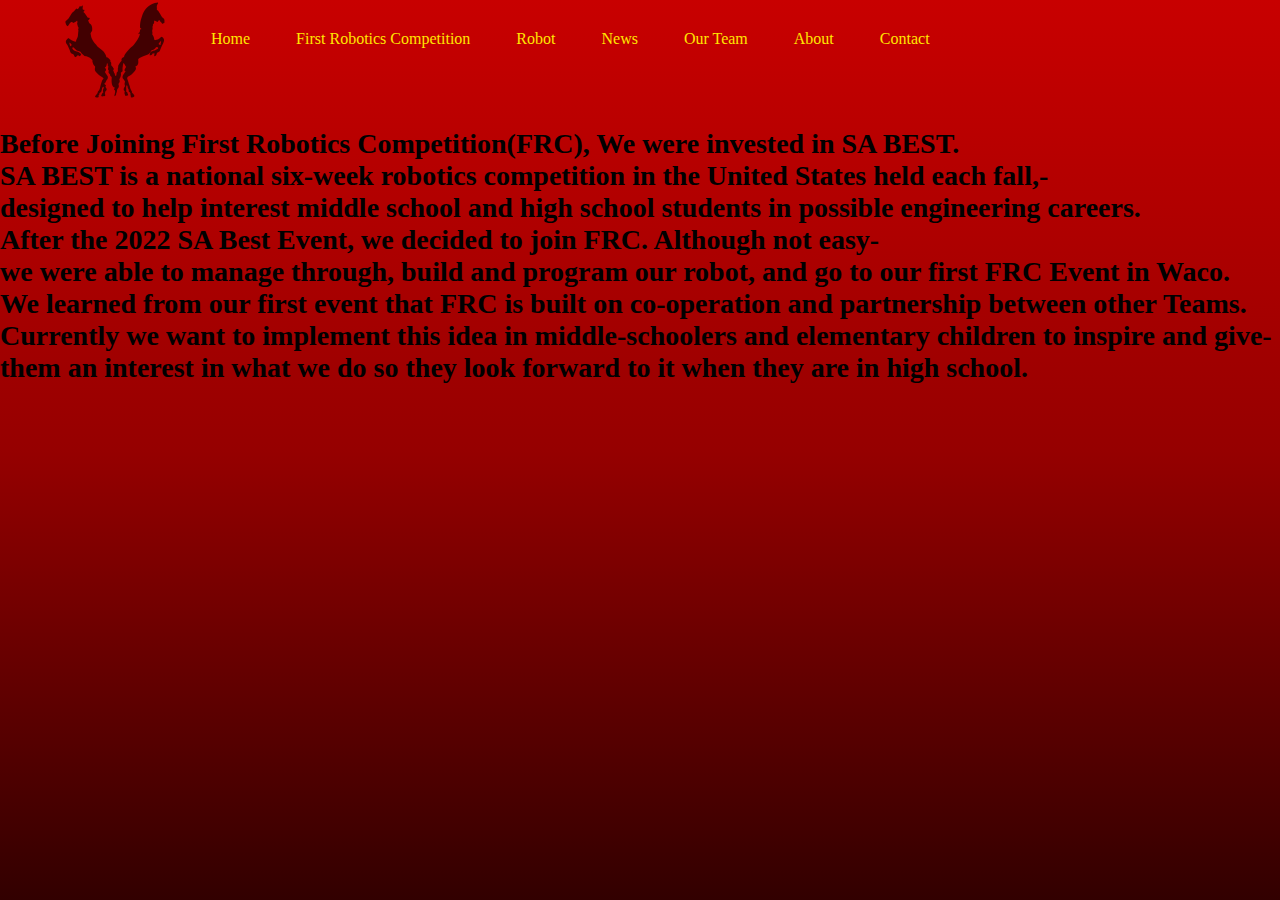
<file: About.html>
<!DOCTYPE html>                                                                 
<html lang="en">                                                                
<head>                                                                          
    <title>WarhorseRobotics</title>          
    <link rel="icon" href="C:\Users\brian\Desktop\WHRFRC\Warhorse.jpg">                                   
    <link rel="stylesheet" href="Style.css">                                    
</head>                                                                         
<body >           
    
    <h2 class="About">
    Before Joining First Robotics Competition(FRC), We were invested in SA BEST. 
    <br>
    SA BEST is a national six-week robotics competition in the United States held each fall,- 
    <br>
    designed to help interest middle school and high school students in possible engineering careers. 
    <br>
    After the 2022 SA Best Event, we decided to join FRC. Although not easy-
    <br>
    we were able to manage through, build and program our robot, and go to our first FRC Event in Waco.
    <br>
    We learned from our first event that FRC is built on co-operation and partnership between other Teams.
    <br>
    Currently we want to implement this idea in middle-schoolers and elementary children to inspire and give-
    <br>
    them an interest in what we do so they look forward to it when they are in high school.
    </h2>
    <header>                                                                    
        <div class="main">  
            
            <dir class="logo">
                <img src="R.png">
            </dir>

            <ul>                                                                
                <li><a href="Home.html">Home</a> </li>                              
                <li><a href="FirstRoboticsCompetition.html">First Robotics Competition</a> </li>            
                <li><a href="Robot.html">Robot</a> </li>                                 
                <li><a href="News.html">News</a> </li>                              
                <li><a href="OurTeam.html">Our Team</a> </li>                              
                <li><a href="About.html">About</a> </li>     
                <li><a href="Contact.html">Contact</a></li>                            
            </ul>     
           
       
        
    </header>                                                                   
</body>                                                                         
</html>
</file>
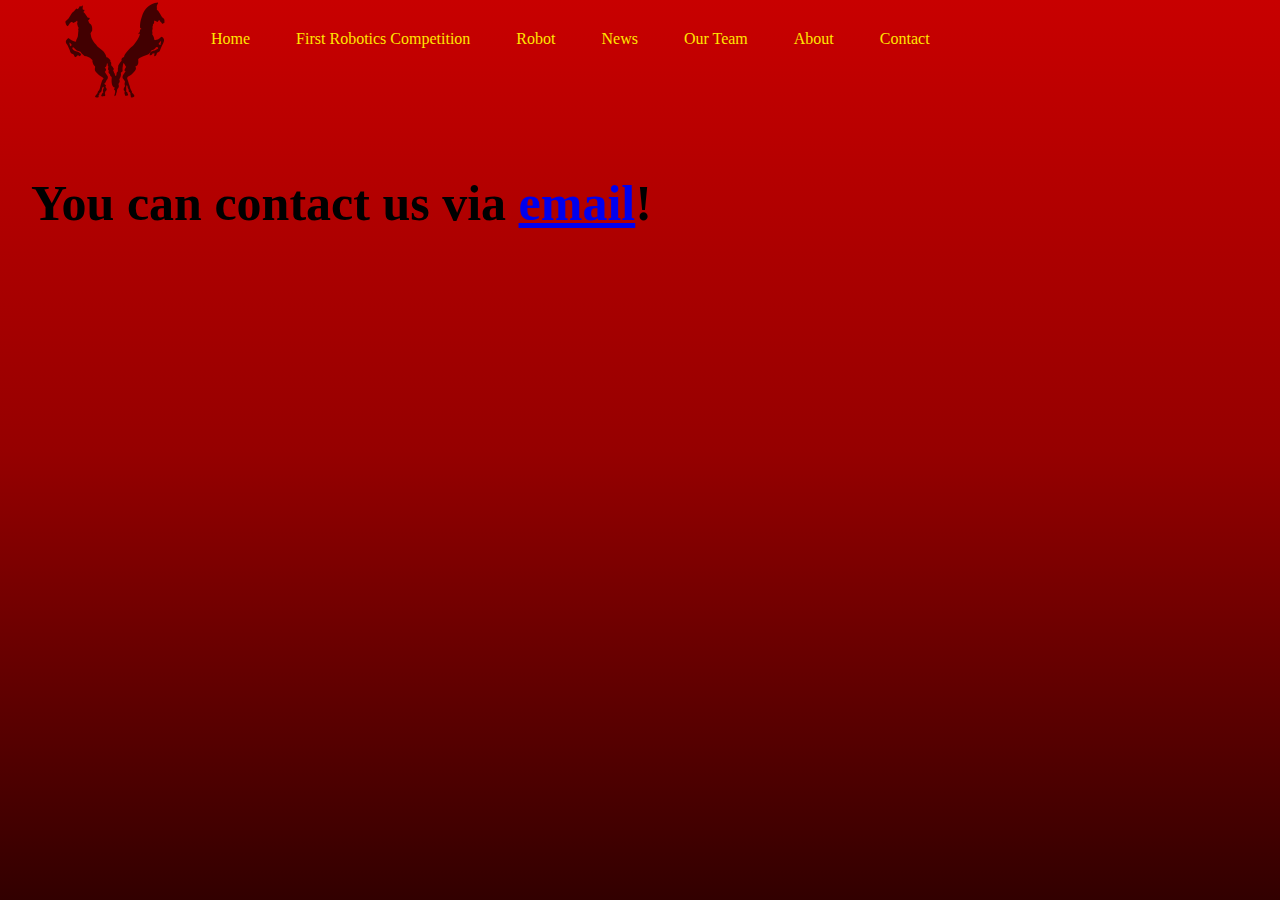
<file: Contact.html>
<!DOCTYPE html>                                                                 
<html lang="en">                                                                
<head>                                                                          
    <title>WarhorseRobotics</title> 
    <link rel="icon" href="C:\Users\brian\Desktop\WHRFRC\Warhorse.jpg">                                            
    <link rel="stylesheet" href="Style.css">                                    
</head>                                                                         
<body>          
    
    <h2 class="Contact">
        You can contact us via <a href=mailto:"briancustodio202@gmail.com">email</a>!
    </h2>

    <header>                                                                    
        <div class="main">  
            
            <dir class="logo">
                <img src="R.png">
            </dir>

            <ul>                                                                
                <li><a href="Home.html">Home</a> </li>                              
                <li><a href="FirstRoboticsCompetition.html">First Robotics Competition</a> </li>            
                <li><a href="Robot.html">Robot</a> </li>                                 
                <li><a href="News.html">News</a> </li>                              
                <li><a href="OurTeam.html">Our Team</a> </li>                              
                <li><a href="About.html">About</a> </li> 
                <li><a href="Contact.html">Contact</a></li>                              
            </ul>     
           
       
        
    </header>                                                                   
</body>                                                                         
</html>
</file>
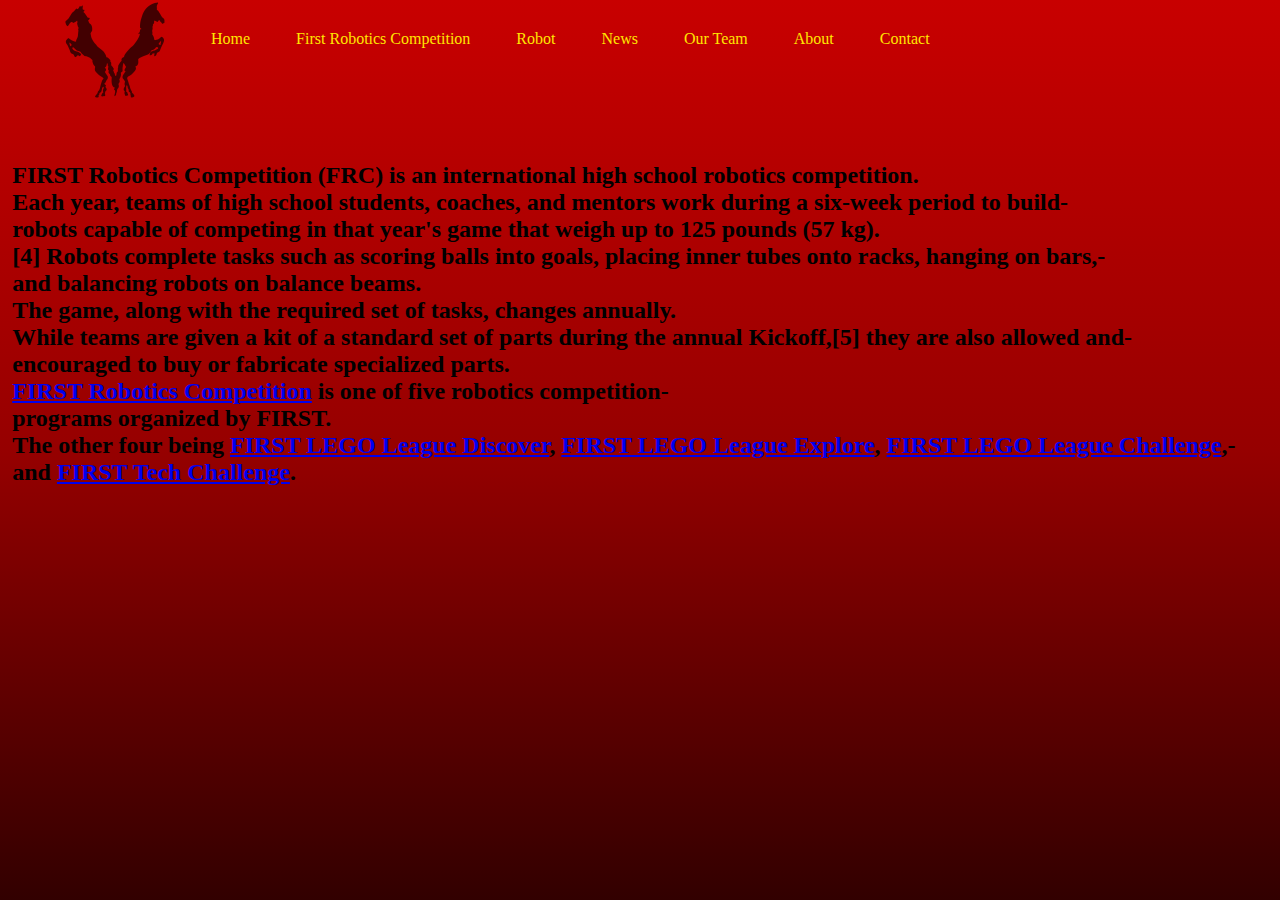
<file: FirstRoboticsCompetition.html>
<!DOCTYPE html>                                                                 
<html lang="en">                                                                
<head>                                                                          
    <title>WarhorseRobotics</title>   
    <link rel="icon" href="C:\Users\brian\Desktop\WHRFRC\Warhorse.jpg">                                          
    <link rel="stylesheet" href="Style.css">                                    
</head>                                                                         
<body>   
    
    <h3 class="frc">
        FIRST Robotics Competition (FRC) is an international high school robotics competition. 
        <br>
        Each year, teams of high school students, coaches, and mentors work during a six-week period to build- 
        <br>
        robots capable of competing in that year's game that weigh up to 125 pounds (57 kg).
        <br>
        [4] Robots complete tasks such as scoring balls into goals, placing inner tubes onto racks, hanging on bars,- 
        <br>
        and balancing robots on balance beams. 
        <br>
        The game, along with the required set of tasks, changes annually. 
        <br>
        While teams are given a kit of a standard set of parts during the annual Kickoff,[5] they are also allowed and- 
        <br>
        encouraged to buy or fabricate specialized parts. 
        <br>
    <a href="https://www.firstinspires.org/robotics/frc">FIRST Robotics Competition</a> is one of five robotics competition-
        <br>
        programs organized by FIRST.
    <br>
        The other four being <a href="https://www.firstlegoleague.org/">FIRST LEGO League Discover</a>, <a href="https://www.firstlegoleague.org/">FIRST LEGO League Explore</a>, <a href="https://www.firstlegoleague.org/">FIRST LEGO League Challenge</a>,- 
        <br>
        and <a href="https://www.firstlegoleague.org/">FIRST Tech Challenge</a>.
    </h3>

    <header>      
        
       

        <div class="main">  
            
            <dir class="logo">
                <img src="R.png">
            </dir>

            <ul>                                                                
                <li><a href="Home.html">Home</a> </li>                              
                <li><a href="FirstRoboticsCompetition.html">First Robotics Competition</a> </li>         
                <li><a href="Robot.html">Robot</a> </li>                                 
                <li><a href="News.html">News</a> </li>                              
                <li><a href="OurTeam.html">Our Team</a> </li>                              
                <li><a href="About.html">About</a> </li>   
                <li><a href="Contact.html">Contact</a></li>                              
            </ul>     
           
       
        
    </header>                                                                   
</body>                                                                         
</html>
</file>
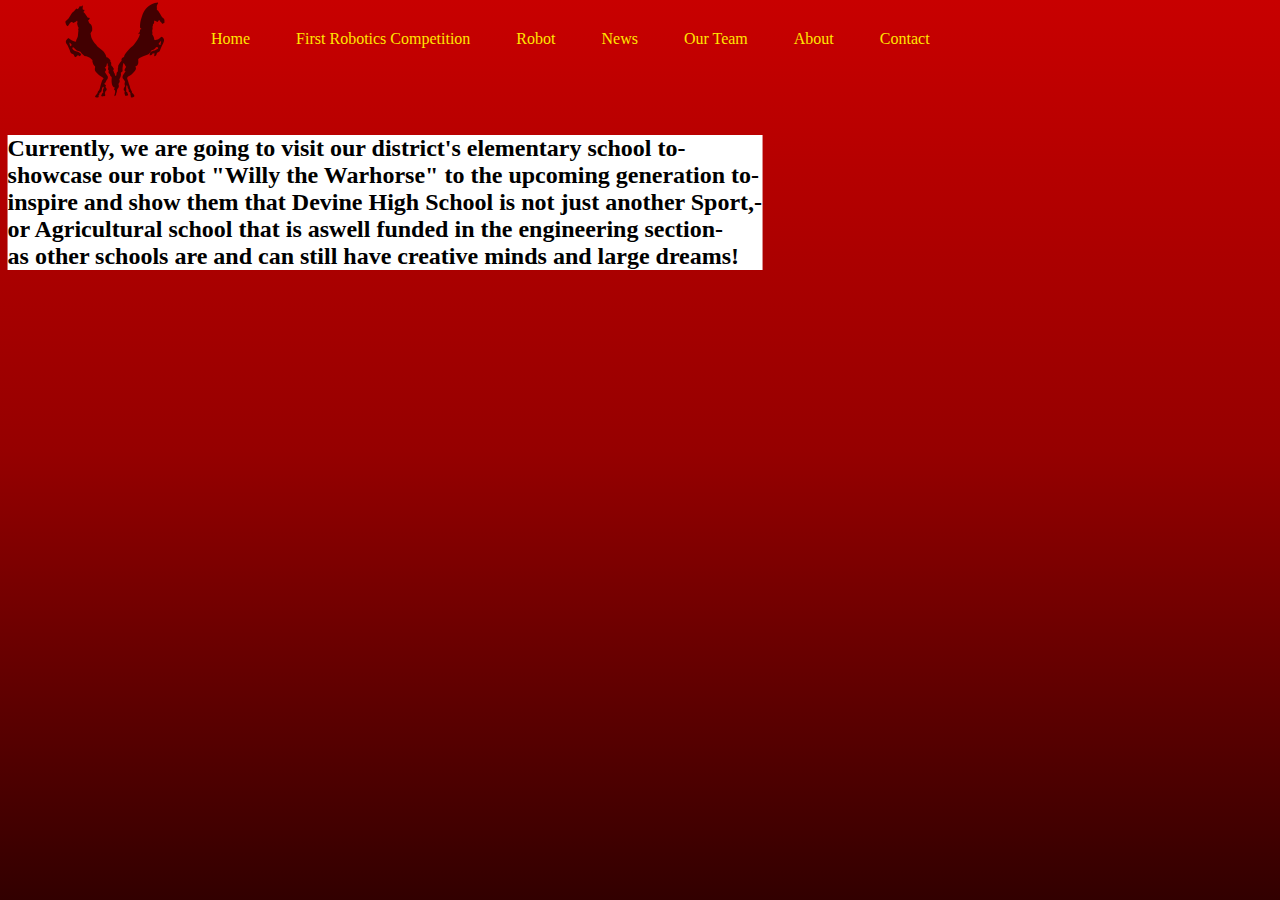
<file: Latest.html>
<!DOCTYPE html>                                                                 
<html lang="en">                                                                
<head>                                                                          
    <title>WarhorseRobotics</title>          
    <link rel="icon" href="C:\Users\brian\Desktop\WHRFRC\Warhorse.jpg">                                   
    <link rel="stylesheet" href="Style.css">                                    
</head>                                                                         
<body>    
    
    <h2 class="latest">
        Currently, we are going to visit our district's elementary school to-
        <br>
        showcase our robot "Willy the Warhorse" to the upcoming generation to-
        <br>
        inspire and show them that Devine High School is not just another Sport,- 
        <br>
        or Agricultural school that is aswell funded in the engineering section-
        <br>
        as other schools are and can still have creative minds and large dreams!
    </h2>

    <header>                                                                    
        <div class="main">  
            
            <dir class="logo">
                <img src="R.png">
            </dir>

            <ul>                                                                
                <li><a href="Home.html">Home</a> </li>                              
                <li><a href="FirstRoboticsCompetition.html">First Robotics Competition</a> </li>            
                <li><a href="Robot.html">Robot</a> </li>                                 
                <li><a href="News.html">News</a> </li>                              
                <li><a href="OurTeam.html">Our Team</a> </li>                              
                <li><a href="About.html">About</a> </li>     
                <li><a href="Contact.html">Contact</a></li>                            
            </ul>                                                               
        </div>   
        
    </header>                                                                   
</body>                                                                         
</html>
</file>
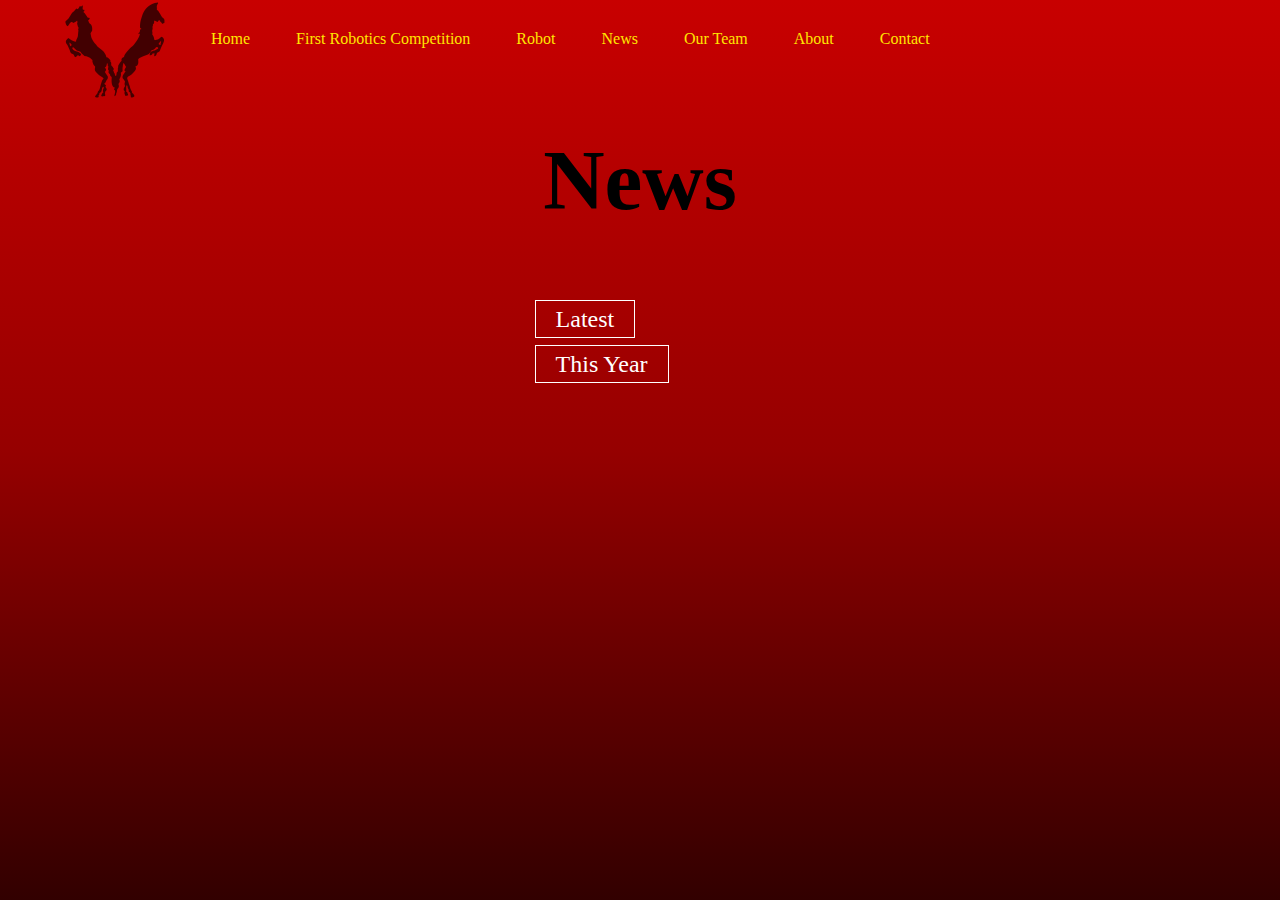
<file: News.html>
<!DOCTYPE html>                                                                 
<html lang="en">                                                                
<head>                                                                          
    <title>WarhorseRobotics</title>          
    <link rel="icon" href="C:\Users\brian\Desktop\WHRFRC\Warhorse.jpg">                                   
    <link rel="stylesheet" href="Style.css">                                    
</head>                                                                         
<body>                                                                          
    <header>                                                                    
        <div class="main">  
            
            <dir class="logo">
                <img src="R.png">
            </dir>

            <ul>                                                                
                <li><a href="Home.html">Home</a> </li>                              
                <li><a href="FirstRoboticsCompetition.html">First Robotics Competition</a> </li>            
                <li><a href="Robot.html">Robot</a> </li>                                 
                <li><a href="News.html">News</a> </li>                              
                <li><a href="OurTeam.html">Our Team</a> </li>                              
                <li><a href="About.html">About</a> </li>     
                <li><a href="Contact.html">Contact</a></li>                            
            </ul>                                                               
        </div>   
        <div class="title">
            <h1>News</h1>
        </div>
        <div class="button">
            <a href="Latest.html" class="btn">Latest</a>
            <br>
            <br>
            <a href="ThisYear.html" class="btn">This Year</a>
        </div>
        
    </header>                                                                   
</body>                                                                         
</html>
</file>
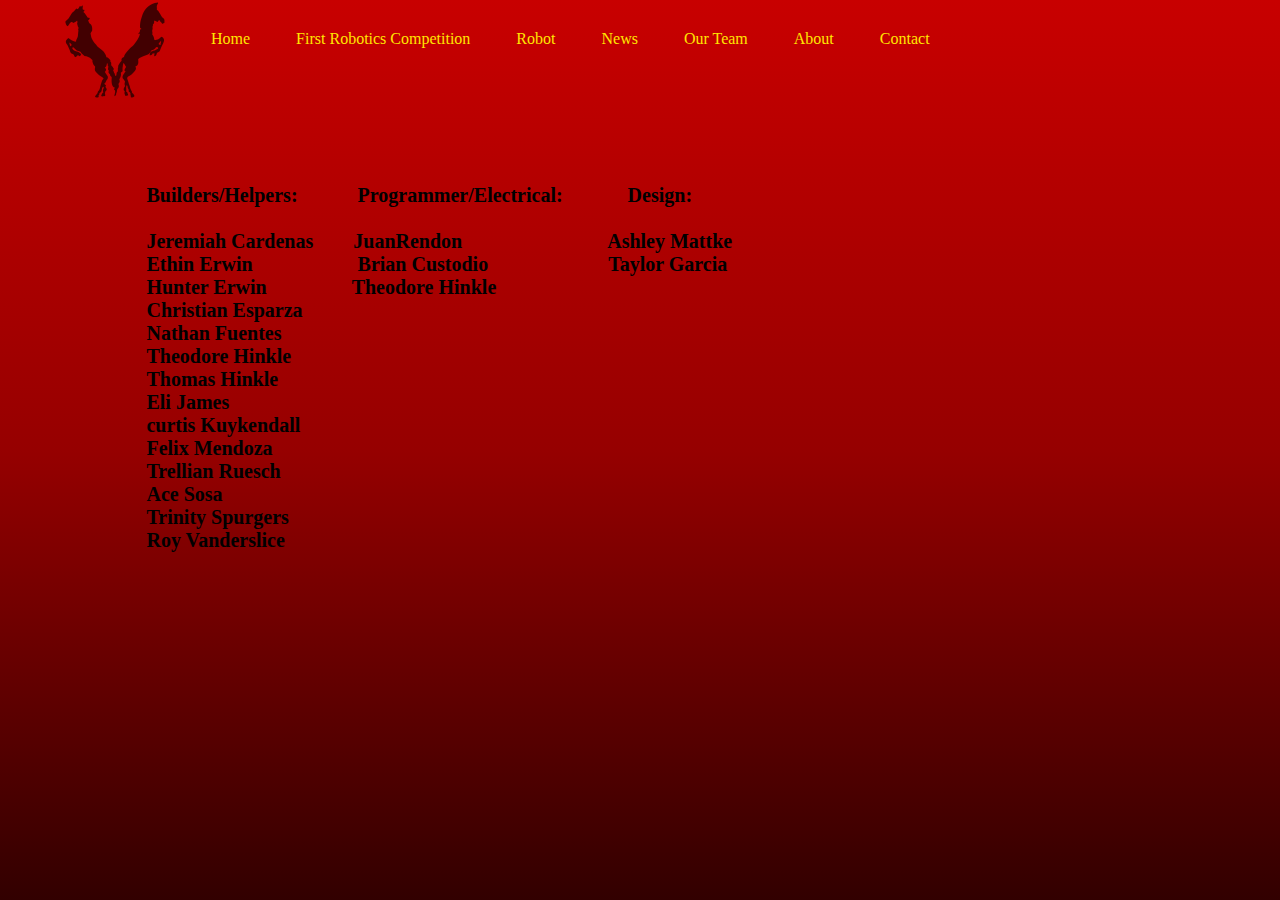
<file: OurTeam.html>
<!DOCTYPE html>                                                                 
<html lang="en">                                                                
<head>                                                                          
    <title>WarhorseRobotics</title>           
    <link rel="icon" href="C:\Users\brian\Desktop\WHRFRC\Warhorse.jpg">                                  
    <link rel="stylesheet" href="Style.css">                                    
</head>                                                                         
<body>         
    
    

    <h1 class="Team">
         Builders/Helpers:&emsp;&emsp;&emsp;Programmer/Electrical: &emsp;&emsp;&emsp;Design:
        <br>   
        <br>
        Jeremiah Cardenas&emsp;&emsp;JuanRendon   &emsp;&emsp;&emsp;&emsp;&emsp;&emsp;&emsp;Ashley Mattke
        <br>
        Ethin Erwin&emsp;&emsp;&emsp;&emsp;&emsp; Brian Custodio&emsp;&emsp;&emsp;&emsp;&emsp;&emsp;Taylor Garcia
        <br>
        Hunter Erwin      &emsp;&emsp;&emsp;&emsp;Theodore Hinkle
        <br> 
        Christian Esparza
        <br>
        Nathan Fuentes
        <br>
        Theodore Hinkle
        <br>
        Thomas Hinkle
        <br>
        Eli James
        <br>
        curtis Kuykendall
        <br>
        Felix Mendoza
        <br>
        Trellian Ruesch
        <br>
        Ace Sosa 
        <br>
        Trinity Spurgers
        <br>
        Roy Vanderslice
        
    
    </h1>
        

            
        

    

    <header>                                                                    
        <div class="main">  
            
            <dir class="logo">
                <img src="R.png">
            </dir>

            <ul>                                                                
                <li><a href="Home.html">Home</a> </li>                              
                <li><a href="FirstRoboticsCompetition.html">First Robotics Competition</a> </li>            
                <li><a href="Robot.html">Robot</a> </li>                                 
                <li><a href="News.html">News</a> </li>                              
                <li><a href="OurTeam.html">Our Team</a> </li>                              
                <li><a href="About.html">About</a> </li>    
                <li><a href="Contact.html">Contact</a></li>                             
            </ul>     
           
            
        
    </header>       
    
    

</body>                                                                         
</html>
</file>
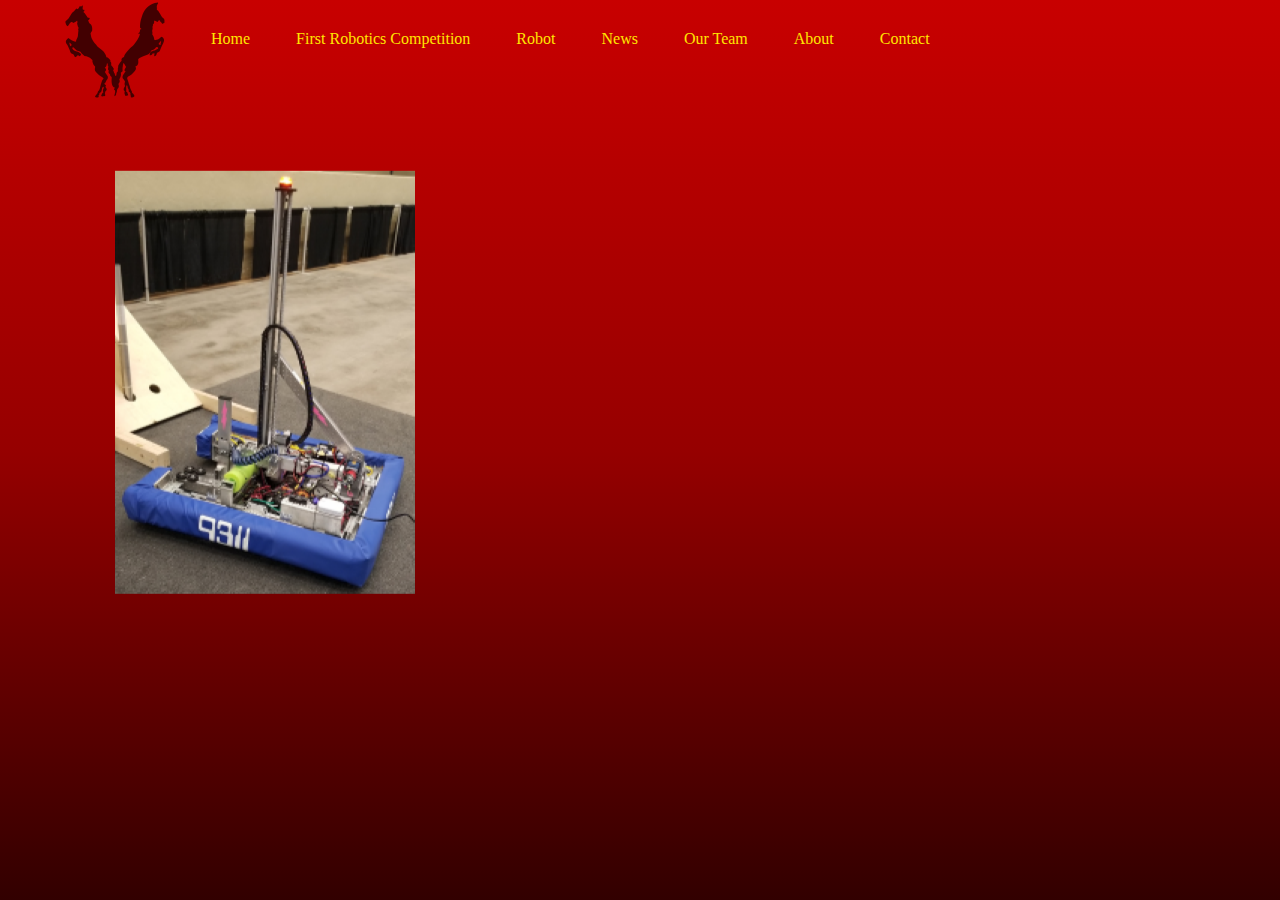
<file: Robot.html>
<!DOCTYPE html>                                                                 
<html lang="en">                                                                
<head>                                                                          
    <title>WarhorseRobotics</title>   
    <link rel="icon" href="C:\Users\brian\Desktop\WHRFRC\Warhorse.jpg">                                          
    <link rel="stylesheet" href="Style.css">                                    
</head>                                                                         
<body>                                                                          
    <header> 
        
        
        
        <div class="main">  
            
            <dir class="logo">
                <img src="R.png" width="50", height="30">
            </dir>

           <dir class="Robot1">
                <img src="Robot1(1).png">
           </dir>


            <ul>                                                                
                <li><a href="Home.html">Home</a> </li>                              
                <li><a href="FirstRoboticsCompetition.html">First Robotics Competition</a> </li>            
                <li><a href="Robot.html">Robot</a> </li>                                 
                <li><a href="News.html">News</a> </li>                              
                <li><a href="OurTeam.html">Our Team</a> </li>                              
                <li><a href="About.html">About</a> </li>     
                <li><a href="Contact.html">Contact</a></li>                            
            </ul>                                                               
        </div>   
        
        
        
    </header>       
    
   

</body>                                                                         
</html>
</file>
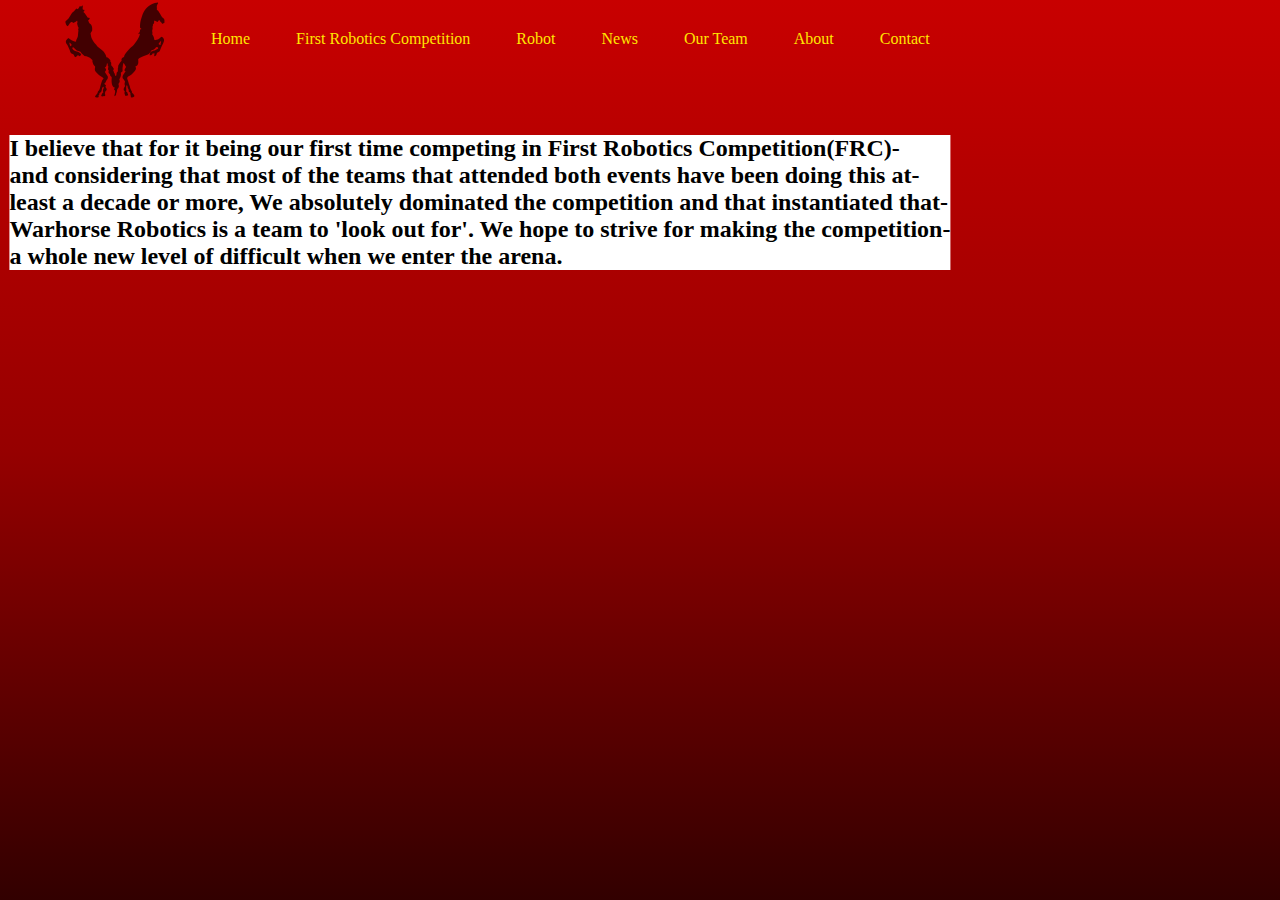
<file: ThisYear.html>
<!DOCTYPE html>                                                                 
<html lang="en">                                                                
<head>                                                                          
    <title>WarhorseRobotics</title>          
    <link rel="icon" href="C:\Users\brian\Desktop\WHRFRC\Warhorse.jpg">                                   
    <link rel="stylesheet" href="Style.css">                                    
</head>                                                                         
<body>    
    
    <h2 class="ThisYear">
        I believe that for it being our first time competing in First Robotics Competition(FRC)-
        <br>
        and considering that most of the teams that attended both events have been doing this at- 
        <br>
        least a decade or more, We absolutely dominated the competition and that instantiated that-
        <br>
        Warhorse Robotics is a team to 'look out for'. We hope to strive for making the competition- 
        <br>
        a whole new level of difficult when we enter the arena.
    </h2>
    
    <header>                                                                    
        <div class="main">  
            
            <dir class="logo">
                <img src="R.png">
            </dir>

            <ul>                                                                
                <li><a href="Home.html">Home</a> </li>                              
                <li><a href="FirstRoboticsCompetition.html">First Robotics Competition</a> </li>            
                <li><a href="Robot.html">Robot</a> </li>                                 
                <li><a href="News.html">News</a> </li>                              
                <li><a href="OurTeam.html">Our Team</a> </li>                              
                <li><a href="About.html">About</a> </li>     
                <li><a href="Contact.html">Contact</a></li>                            
            </ul>                                                               
        </div>   
       
    </header>                                                                   
</body>                                                                         
</html>
</file>
<file: Style.css>
*{
    margin: 0px;
    padding: 0px;
    font-family: Century;

}






header{
    background-image: linear-gradient(rgb(200, 0, 0),rgb(150, 0, 0),rgb(50, 0, 0));
    height: 100vh;
    background-size: cover;
    background-position: center;
    min-height: 100px;
    
}
.Team{

    color: #000000;
    font-size: 20px;
    position: absolute;
    top: 0;
    left: 0;
    transform: translate(25%,50%);


}

.tab1{
    tab-size: 8;
}



.latest{
    font-family: ;
    background-color: #fff;
    color: #000;
    font-size: x-large;
    position: absolute;
    top: 0%;
    left: 0%;
    transform: translate(1%,100%)
}

.ThisYear{

    font-family: ;
    background-color: #fff;
    color: #000;
    font-size: x-large;
    position: absolute;
    top: 0%;
    left: 0%;
    transform: translate(1%,100%)

}

.About{

    font-family: ;
    color: #000;
    font-size: 28px;
    position: absolute;
    top: 0%;
    left: 0%;
    transform: translate(0%,50%)

}

.Contact{

    font-family: ;
    color: #000;
    font-size: 50px;
    position: absolute;
    top: 0%;
    left: 0%;
    transform: translate(5%,300%)

}

.frc{

    font-family: ;
    border: #ffe600;
    color: #000000;
    font-size: x-large;
    position: absolute;
    top: 0;
    left: 0%;
    transform: translate(1%,50%);


}

.WHR{

    position: absolute;

	width: 150px;
	height: 350px;
    transform: translate(380%,30%);

}

.bg{

    font-family: ;
    
    color: #000000;
    font-size: 40px;
    position: absolute;
    top: 0;
    left: 0%;
    transform: translate(5%,80%);

}


.Robot1{
   
    position: absolute;

	width: 150px;
	height: auto;
    transform: translate(50%,40%);
}

ul{
	float:left;
	list-style-type: none;
	margin-top: 30px;
	margin-right:60px ;
}
ul li{
	display: inline-block;
}
ul li a{
	text-decoration: none;
	color: #ffe600;
	padding: 5px 20px;
	border: 1px solid transparent;
	transition: 0.5s ease;

}
ul li a:hover{
	background-color: #000000;
	color: #ffee00;
}

.logo img{
	float: left;
	width: 150px;
	height: auto;
    

}
.main{
	max-width: 1200px;
	margin: auto;
    background-color: #ffffff;
}

.title{
	position: absolute;
	top: 20%;
	left: 50%;
	transform: translate(-50%,-50%);
}

.title h1{
	color: #000000;
	font-size: 85px;
}

.button{
	position: absolute;
	top: 38%;
	left:47%;
	transform: translate(-50%,-50%);
}

.btn{
	border: 1px solid #fff;
	padding: 5px 20px;
	color: #fff;
	transition: 0.6s ease;
	font-size: x-large;
	text-decoration: none;
}

.btn:hover{
	background-color: #fff;
	color: #000;
}
</file>
